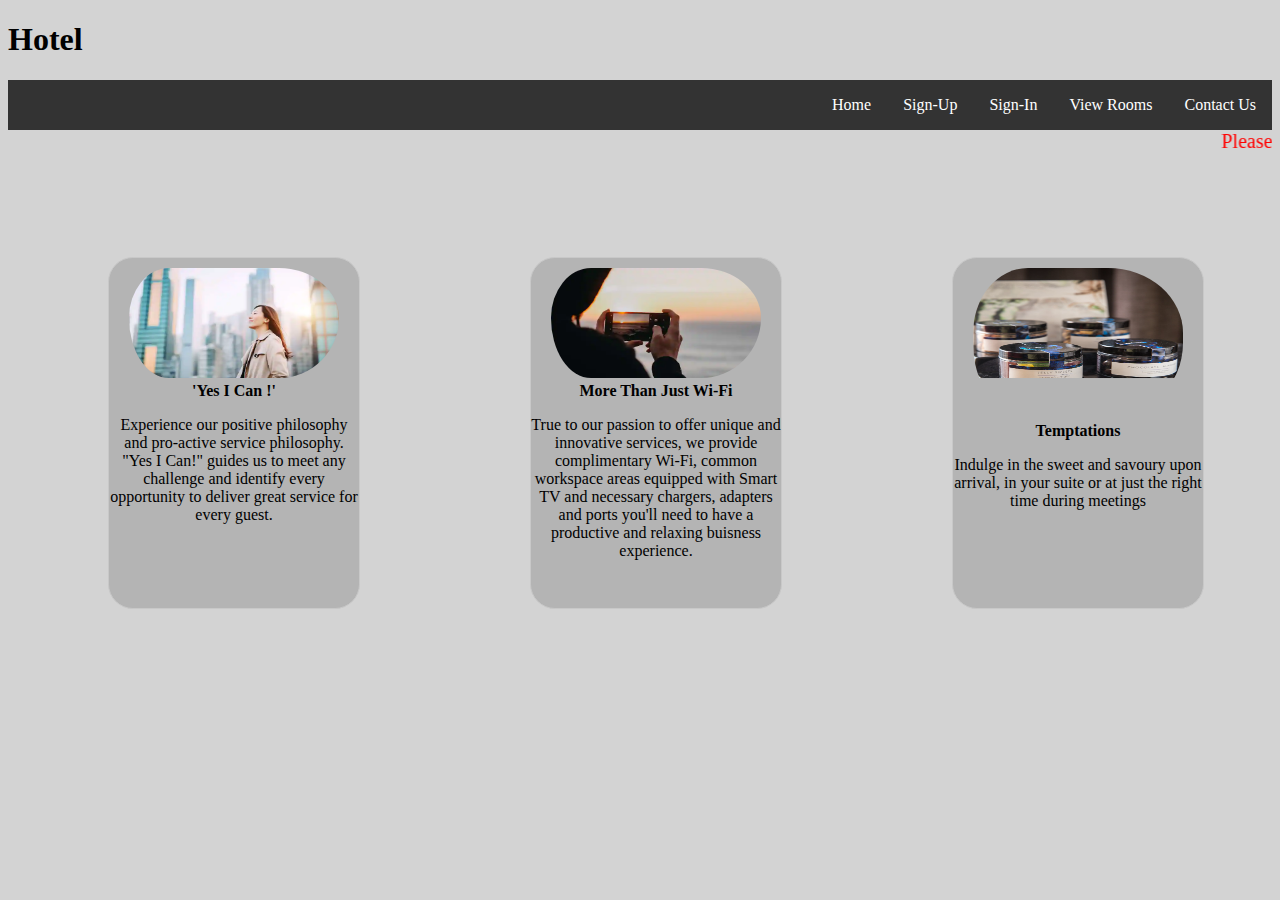
<file: Hotel-Management-System/src/main/webapp/index.html>
<!DOCTYPE html>
<html>
<head>
<meta charset="ISO-8859-1">
<title>Home</title>
<style>
body {
	background-color: lightgray;
}

ul {
	list-style-type: none;
	margin: 0;
	padding: 0;
	overflow: hidden;
	background-color: #333333;
}

li {
	float: right;
}

li a {
	display: block;
	color: white;
	text-align: center;
	padding: 16px;
	text-decoration: none;
}

li a:hover {
	background-color: #111111;
	text-decoration: underline;
}

.one {
	display: block;
	border: 1px solid rgb(200, 200, 200);
	border-radius: 25px;
	background-color: rgb(180, 180, 180);
	float: left;
	margin-top: 100px;
	margin-right: 20px;
	margin-left: 150px;
	width: 250px;
	height: 350px;
}

img {
	border-radius: 75px;
}
</style>
</head>
<body>
	<h1>Hotel</h1>
	<ul>
		<li><a href="contact.html">Contact Us</a></li>
		<li><a href="roomData">View Rooms</a></li>
		<li><a href="sign.html">Sign-In</a></li>
		<li><a href="signup.html">Sign-Up</a></li>
		<li><a href="#">Home</a></li>
	</ul>
	<marquee style="color: red; font-size: 20px;">Please follow
		all the guidelines issued by Government while you visit the hotel !!
		Stay Safe</marquee>
	<div class="one" style="margin-left: 100px;">
		<img src="images/positive.jpeg" alt="Positive" width="210px"
			height="110px" style="padding-left: 20px; padding-top: 10px">
		<center>
			<b>'Yes I Can !'</b>
			<p>Experience our positive philosophy and pro-active service
				philosophy. "Yes I Can!" guides us to meet any challenge and
				identify every opportunity to deliver great service for every guest.</p>
		</center>
	</div>
	<div class="one">
		<img src="images/wifiservice.jpeg" alt="Wi-fi" width="210px"
			height="110px" style="padding-left: 20px; padding-top: 10px">
		<center>
			<b>More Than Just Wi-Fi</b>
			<p>True to our passion to offer unique and innovative services,
				we provide complimentary Wi-Fi, common workspace areas equipped with
				Smart TV and necessary chargers, adapters and ports you'll need to
				have a productive and relaxing buisness experience.</p>
		</center>
	</div>
	<div class="one">
		<img src="images/tempt.jpeg" alt="Temptations" width="210px"
			height="150px" style="padding-left: 20px; padding-top: 10px">
		<center>
			<b>Temptations</b>
			<p>Indulge in the sweet and savoury upon arrival, in your suite
				or at just the right time during meetings</p>
		</center>
	</div>
</body>
</html>
</file>
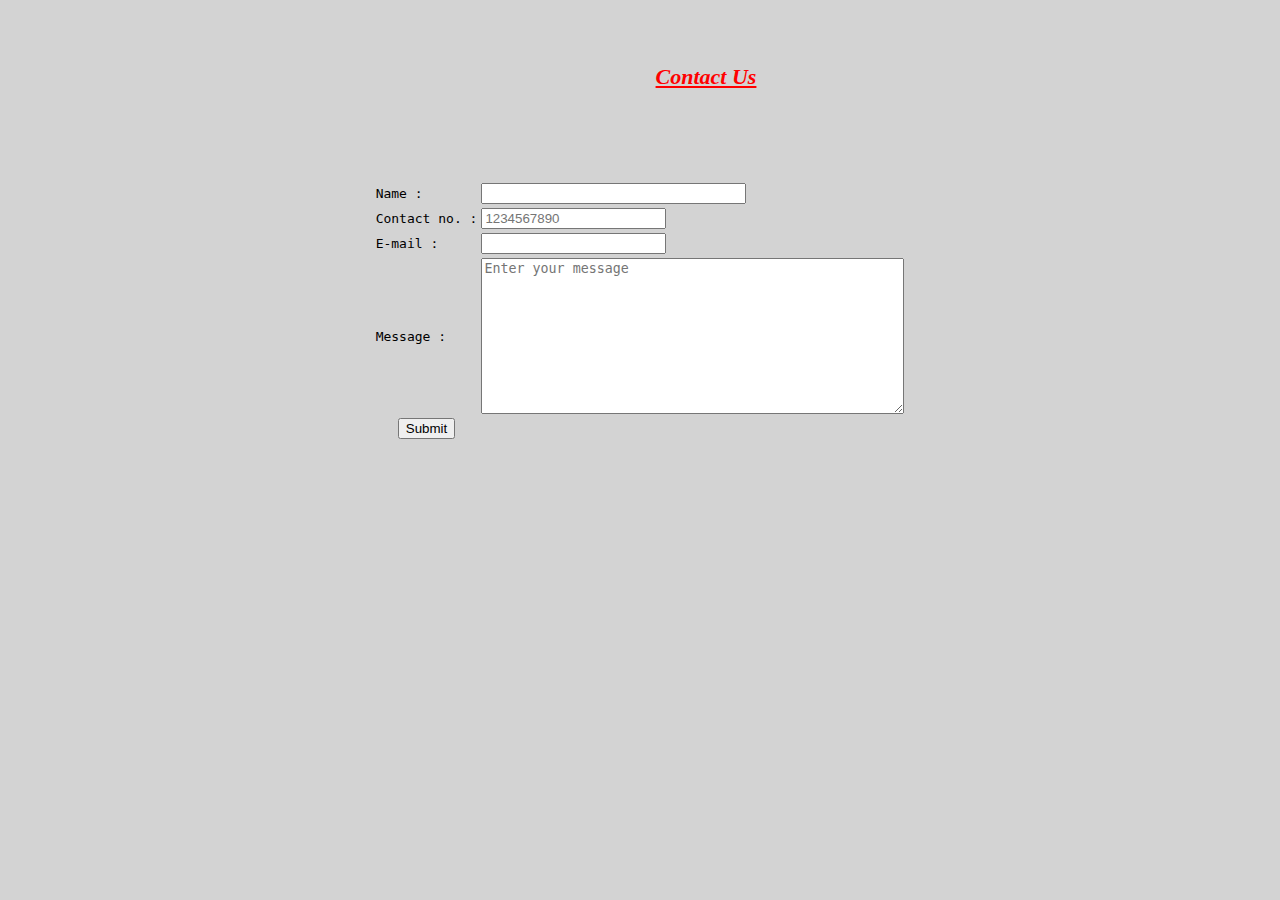
<file: Hotel-Management-System/src/main/webapp/contact.html>
<html>
<head>
<title>Contact Us</title>
<link rel="stylesheet" type="text/css" href="css/style.css">
</head>
<body>

	<pre>
	<h1>
			<u>Contact Us</u>
		</h1>
  <table border="0px" align="center">
	 <form action="Contact" method="post" class="edit">
        <h3 id="sample"></h3>
	 	<tr>
            <td><label>Name :</label></td>
					<td><input type="text" id="n" name="name" size=30 maxsize=50 required="*"></td>
        </tr>
        <tr>
            <td><label>Contact no. :</label></td>
					<td><input type="tel" name="phno" id="phno" placeholder="1234567890" pattern="[0-9]{10}" required="*" ></td>
        </tr>
        <tr>
            <td><label>E-mail :</label></td>
					<td><input type="email" name="mail" id="mails" required="*"></td>
        </tr>
        <tr>
            <td><label>Message :</label></td>
            <td><textarea name="message" rows="10" cols="50" placeholder="Enter your message" required="*"></textarea></td>
        </tr>
        <tr colspan=2 align="center">
         <td> <input type="submit"> </td>
        </tr>
	 </form>
  </table>
</pre>
</body>
</html>
</file>
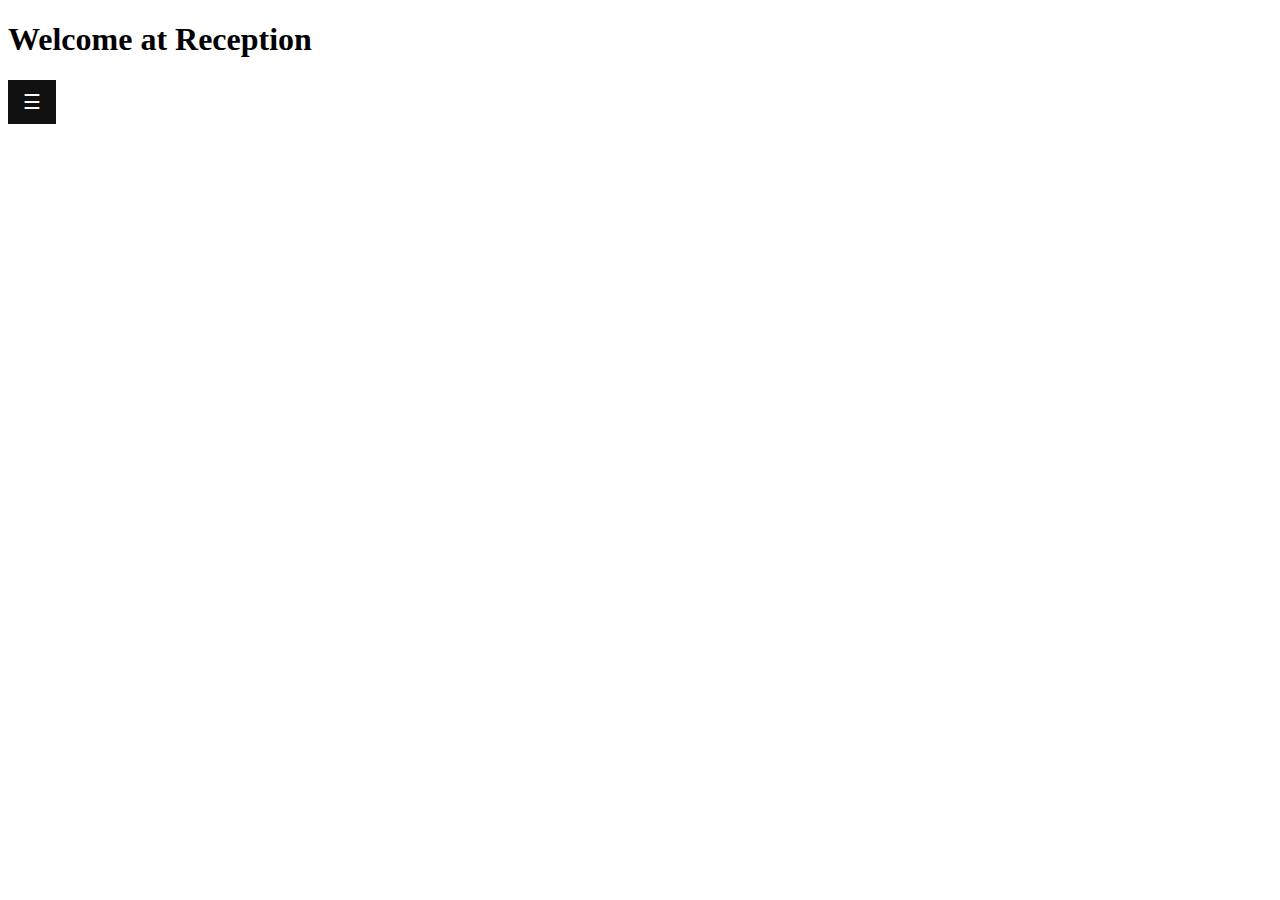
<file: Hotel-Management-System/src/main/webapp/reception.html>
<!DOCTYPE html>
<html>
<head>
<meta charset="ISO-8859-1">
<title>Reception</title>
<style>
/* The sidepanel menu */
.sidepanel {
	height: 250px; /* Specify a height */
	width: 0; /* 0 width - change this with JavaScript */
	position: fixed; /* Stay in place */
	z-index: 1; /* Stay on top */
	top: 0;
	left: 0;
	background-color: #111; /* Black*/
	overflow-x: hidden; /* Disable horizontal scroll */
	padding-top: 60px; /* Place content 60px from the top */
	transition: 0.5s;
	/* 0.5 second transition effect to slide in the sidepanel */
}

/* The sidepanel links */
.sidepanel a {
	padding: 8px 8px 8px 32px;
	text-decoration: none;
	font-size: 25px;
	color: #818181;
	display: block;
	transition: 0.3s;
}

/* When you mouse over the navigation links, change their color */
.sidepanel a:hover {
	color: #f1f1f1;
}

/* Position and style the close button (top right corner) */
.sidepanel .closebtn {
	position: absolute;
	top: 0;
	right: 25px;
	font-size: 36px;
	margin-left: 50px;
}

/* Style the button that is used to open the sidepanel */
.openbtn {
	font-size: 20px;
	cursor: pointer;
	background-color: #111;
	color: white;
	padding: 10px 15px;
	border: none;
}

.openbtn:hover {
	background-color: #444;
}
</style>
</head>
<body>
	<h1>Welcome at Reception</h1>
	<div id="mySidepanel" class="sidepanel">
		<a href="#">Book Room</a> <a href="#">Add payment details</a>
	</div>

	<button class="openbtn" onclick="openNav()">&#9776;</button>
	<script>
function openNav() {
	  document.getElementById("mySidepanel").style.width = "250px";
	}

	/* Set the width of the sidebar to 0 (hide it) */
	function closeNav() {
	  document.getElementById("mySidepanel").style.width = "0";
	}
</script>
</body>
</html>
</file>
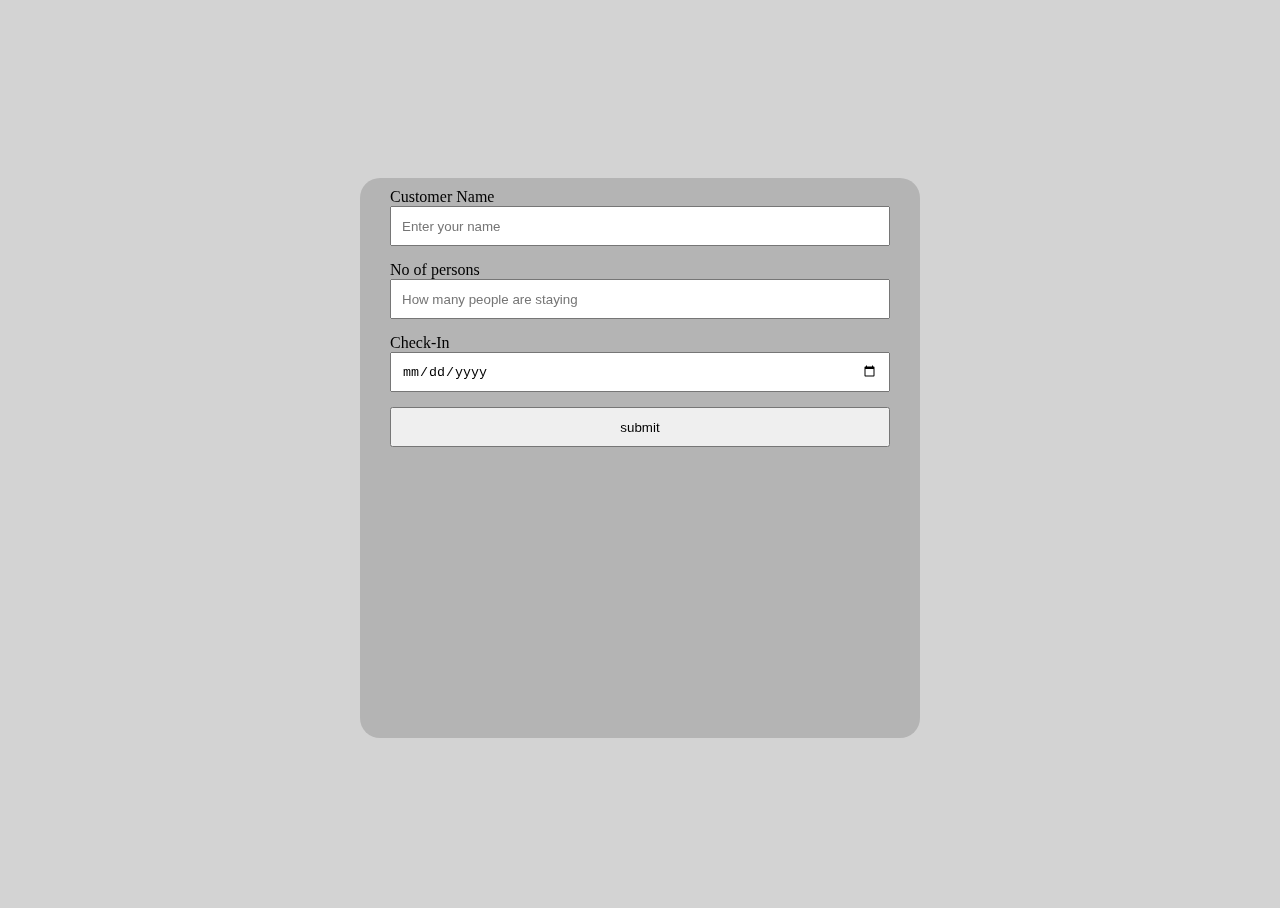
<file: Hotel-Management-System/src/main/webapp/Room.html>
<!DOCTYPE html>
<html>
<head>
<meta charset="ISO-8859-1">
<title>Room Booking</title>
<style>
.flip-container {
	perspective: 1000;
}

.flipper {
	padding: 30px;
	width: 500px;
	height: 500px;
	position: relative;
	background-color: rgb(180, 180, 180);
	-webkit-border-radius: 20px;
	-moz-border-radius: 20px;
	border-radius: 20px;
	transition: 0.6s;
	transform-style: preserve-3d;
}

.front {
	position: absolute;
	padding: 10px 30px;
	top: 0;
	left: 0;
	right: 0;
	backface-visibility: hidden;
}

input {
	width: 100%;
	margin-bottom: 15px;
	height: 40px;
	box-sizing: border-box;
	padding: 10px;
}

input[type=radio] {
	border: 0px;
	left: -1px;
	width: 15px;
	height: 15px;
	width: 100%;
	height: 2em;
}

.title {
	text-align: center;
}

body, html {
	height: 100%;
}

body {
	display: flex;
	justify-content: center;
	align-items: center;
	background-color: lightgray;
}
</style>

</head>
<body>
	<div class="flip-container">
		<div class="flipper" id="flipper">
			<div class="front">
				<form action="RoomAuth">
					<label>Customer Name </label><input type="text" name="Name"
						placeholder="Enter your name"><br> <label>No
						of persons</label><input type="text" name="nop"
						placeholder="How many people are staying"><br> <label>Check-In</label>
					<input type="date" name="cin" placeholder="Check-in"><br>
					<input type="submit" value="submit">
				</form>
			</div>
		</div>
	</div>
</body>
</html>
</file>
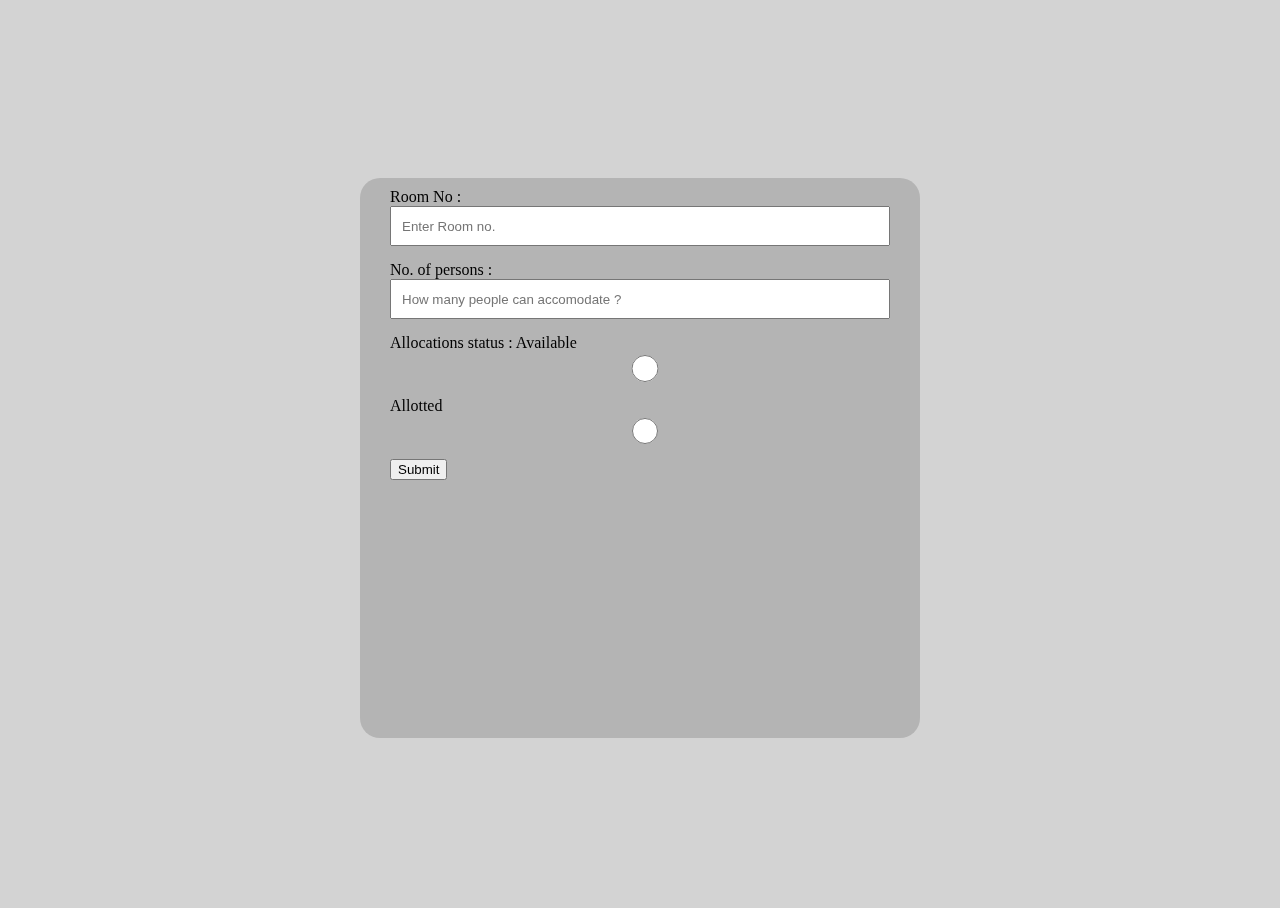
<file: Hotel-Management-System/src/main/webapp/roomaddition.html>
<!DOCTYPE html>
<html>
<head>
<meta charset="ISO-8859-1">
<title>Add Rooms</title>
<style>
.flip-container {
	perspective: 1000;
}

.flipper {
	padding: 30px;
	width: 500px;
	height: 500px;
	position: relative;
	background-color: rgb(180, 180, 180);
	-webkit-border-radius: 20px;
	-moz-border-radius: 20px;
	border-radius: 20px;
	transition: 0.6s;
	transform-style: preserve-3d;
}

.front {
	position: absolute;
	padding: 10px 30px;
	top: 0;
	left: 0;
	right: 0;
	backface-visibility: hidden;
}

input {
	width: 100%;
	margin-bottom: 15px;
	height: 40px;
	box-sizing: border-box;
	padding: 10px;
}

input[type=radio] {
	border: 0px;
	left: -1px;
	width: 15px;
	height: 15px;
	width: 100%;
	height: 2em;
}

.title {
	text-align: center;
}

body, html {
	height: 100%;
}

body {
	display: flex;
	justify-content: center;
	align-items: center;
	background-color: lightgray;
}
</style>
</head>
<body >
<div class="flip-container">
		<div class="flipper" id="flipper">
			<div class="front">
<form action = "RoomAdd" method="get">
<label>Room No : </label> <input type ="number" name = "rno" placeholder="Enter Room no."/><br>
<label>No. of persons :  </label><input type="number" name="nop" placeholder = "How many people can accomodate ?"/><br>
<label>Allocations status : </label>
 <label>Available</label><input type="radio" name="roomstat" value="Available" /> 
 <label>Allotted</label><input type="radio" name="roomstat" value="Allotted" /> 
 <button type"submit">Submit</button>
</form>
</div>
</div>
	</div>
</body>
</html>
</file>
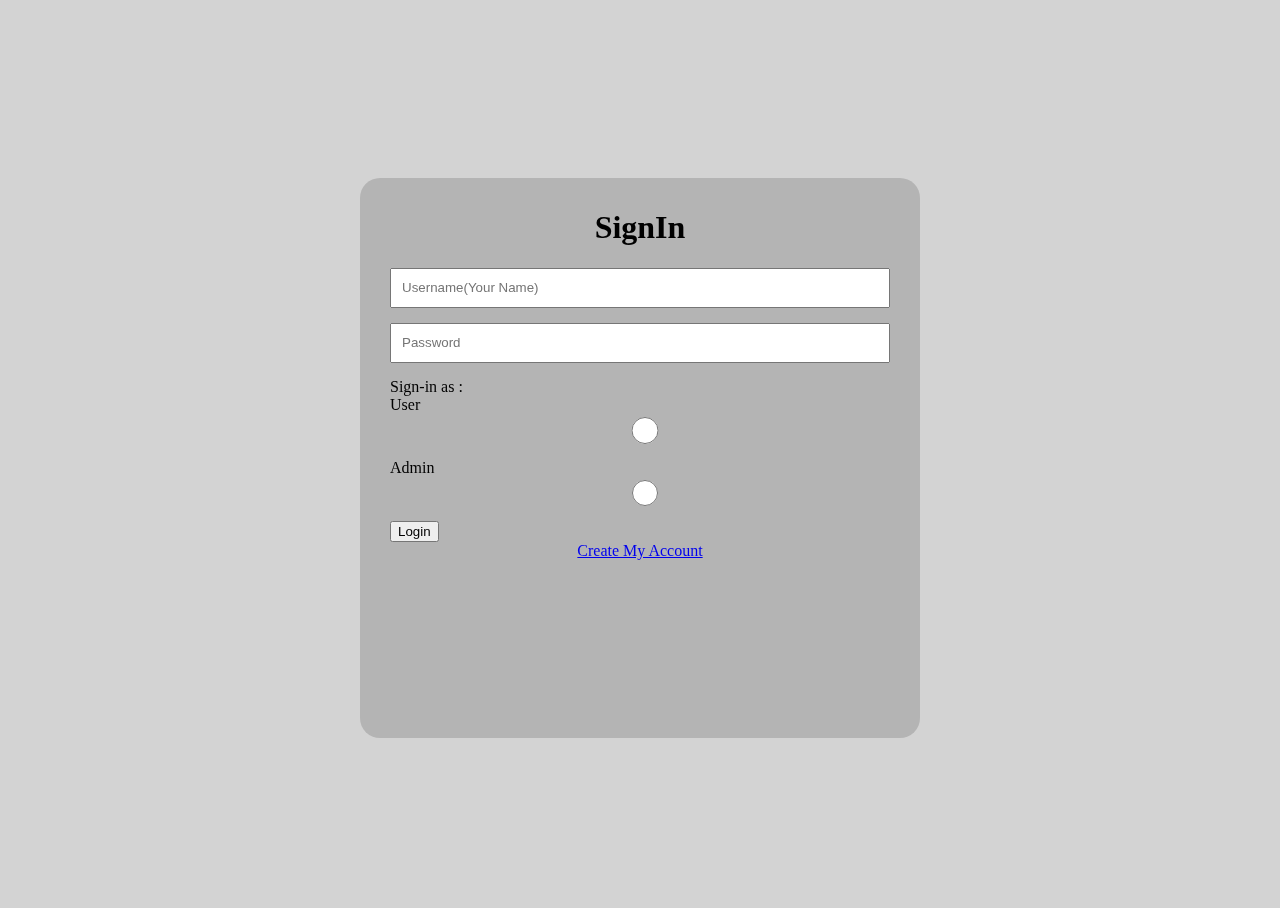
<file: Hotel-Management-System/src/main/webapp/sign.html>
<!DOCTYPE html>
<html>
<head>
<meta charset="ISO-8859-1">
<title>SignIn</title>
<style>
.flip-container {
	perspective: 1000;
	
}

.flipper {
	padding: 30px;
	width: 500px;
	height: 500px;
	position: relative;
	background-color: rgb(180, 180, 180);
	-webkit-border-radius: 20px;
	-moz-border-radius: 20px;
	border-radius: 20px;
	transition: 0.6s;
	transform-style: preserve-3d;
}

.front {
	position: absolute;
	padding: 10px 30px;
	top: 0;
	left: 0;
	right: 0;
	backface-visibility: hidden;
}

input {
	width: 100%;
	margin-bottom: 15px;
	height: 40px;
	box-sizing: border-box;
	padding: 10px;
}

input[type=radio] {
	border: 0px;
	left: -1px;
	width: 15px;
	height: 15px;
	width: 100%;
	height: 2em;
}

.title {
	text-align: center;
}

body, html {
	height: 100%;
}

body {
	display: flex;
	justify-content: center;
	align-items: center;
	background-color: lightgray;
}
</style>

</head>
<body>
	<div class="flip-container">
		<div class="flipper" id="flipper">
			<div class="front">
				<h1 class="title">SignIn</h1>
				<form action="SignIn" method="post">
					<input type="text" placeholder="Username(Your Name)"
						name="username" /> <input type="password" placeholder="Password"
						name="pass" /> <label>Sign-in as : </label><br> <label>User</label><input
						type="radio" name="usertype" value="User" /> <label>Admin</label><input
						type="radio" name="usertype" value="Admin" /> 
						<button type="submit" >Login</button>
				</form>
				<center>
					<a class="flipbutton" id="loginbutton" href="signup.html">Create My Account</a>
				</center>
			</div>
		</div>
	</div>
</body>
</html>
</file>
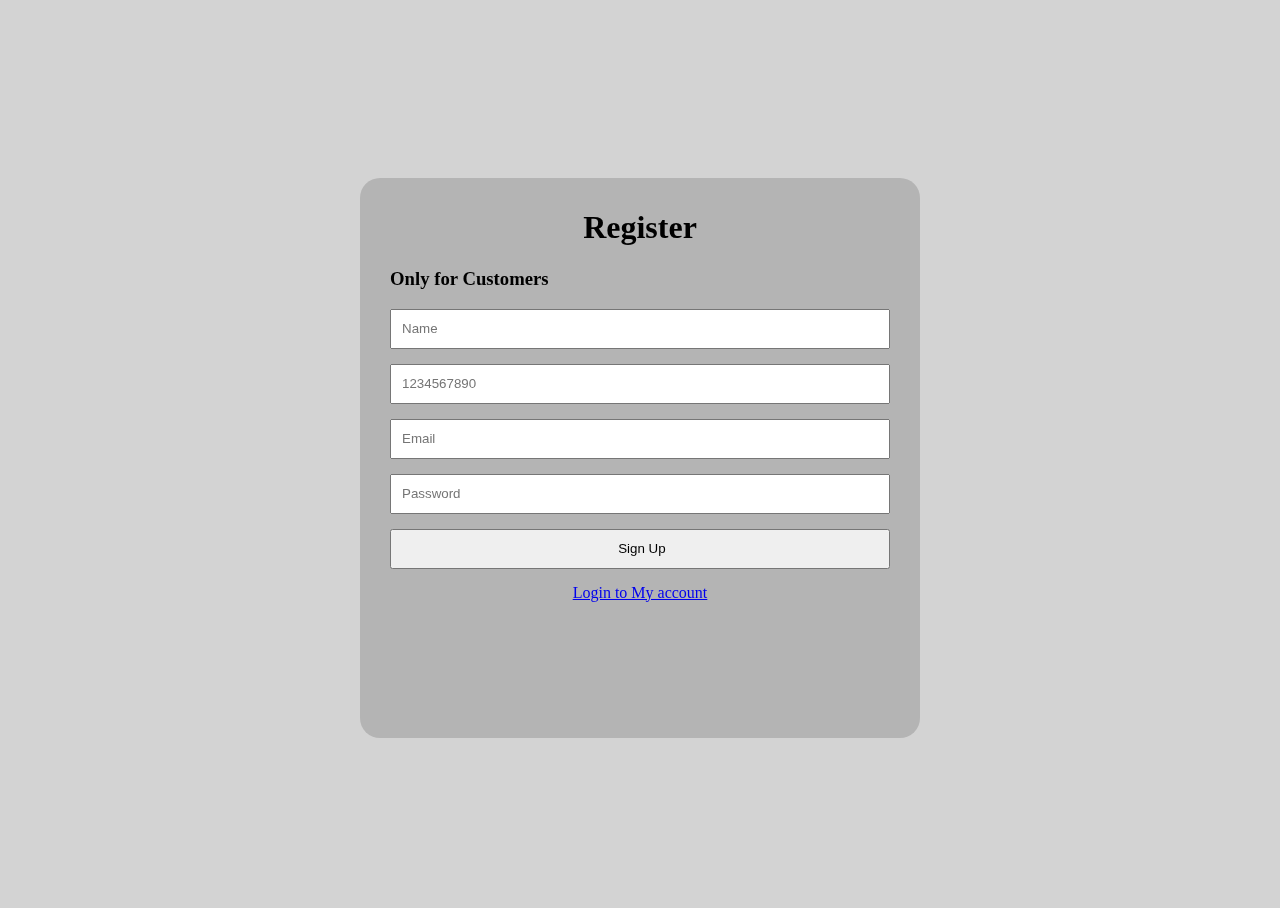
<file: Hotel-Management-System/src/main/webapp/signup.html>
<!DOCTYPE html>
<html>
<head>
<meta charset="ISO-8859-1">
<title>Signup</title>
<style>
.flip-container {
	perspective: 1000;
}

.flipper {
	padding: 30px;
	width: 500px;
	height: 500px;
	position: relative;
	background-color: rgb(180, 180, 180);
	-webkit-border-radius: 20px;
	-moz-border-radius: 20px;
	border-radius: 20px;
	transition: 0.6s;
	transform-style: preserve-3d;
}

.back {
	position: absolute;
	padding: 10px 30px;
	top: 0;
	left: 0;
	right: 0;
	backface-visibility: hidden;
}

input {
	width: 100%;
	margin-bottom: 15px;
	height: 40px;
	box-sizing: border-box;
	padding: 10px;
}

.title {
	text-align: center;
}

body, html {
	height: 100%;
}

body {
	display: flex;
	justify-content: center;
	align-items: center;
	background-color: lightgray;
}
</style>

</head>
<body>
	<div class="flip-container">
		<div class="flipper" id="flipper">
			<div class="back">
				<h1 class="title">Register</h1>
				<h3>Only for Customers</h3>
				<form action="SignUp" method="post">
					<input type="text" placeholder="Name" name="name" required="*"> <input
						type="tel" placeholder="1234567890" pattern="[0-9]{10}" name="phno" required="*"> <input
						type="email" placeholder="Email" name="mail" required="*"> <input
						type="password" placeholder="Password" name="pass"  pattern="(?=.*\d)(?=.*[a-z])(?=.*[A-Z]).{6,}" title="Must contain at least one number and one uppercase and lowercase letter, and at least 6 or more characters" required>
						<input type="submit" value=" Sign Up">
				</form>
				<center>
					<a class="flipbutton " id=" registerButton" href=" sign.html">Login	to My account</a>
				</center>
			</div>
		</div>
	</div>

</body>
</html>
</file>
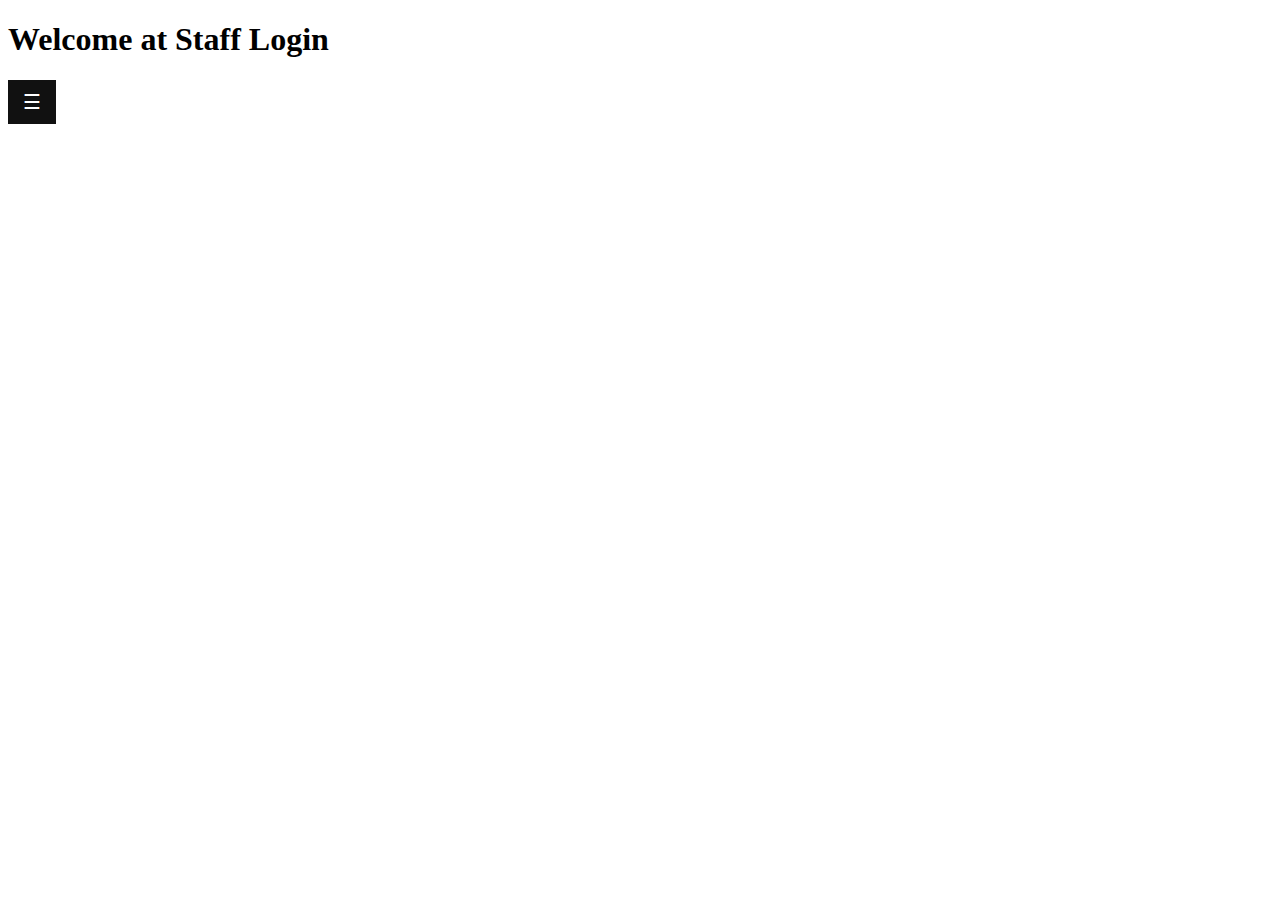
<file: Hotel-Management-System/src/main/webapp/staff.html>
<!DOCTYPE html>
<html>
<head>
<meta charset="ISO-8859-1">
<title>Staff</title>
<style>
/* The sidepanel menu */
.sidepanel {
	height: 250px; /* Specify a height */
	width: 0; /* 0 width - change this with JavaScript */
	position: fixed; /* Stay in place */
	z-index: 1; /* Stay on top */
	top: 0;
	left: 0;
	background-color: #111; /* Black*/
	overflow-x: hidden; /* Disable horizontal scroll */
	padding-top: 60px; /* Place content 60px from the top */
	transition: 0.5s;
	/* 0.5 second transition effect to slide in the sidepanel */
}

/* The sidepanel links */
.sidepanel a {
	padding: 8px 8px 8px 32px;
	text-decoration: none;
	font-size: 25px;
	color: #818181;
	display: block;
	transition: 0.3s;
}

/* When you mouse over the navigation links, change their color */
.sidepanel a:hover {
	color: #f1f1f1;
}

/* Position and style the close button (top right corner) */
.sidepanel .closebtn {
	position: absolute;
	top: 0;
	right: 25px;
	font-size: 36px;
	margin-left: 50px;
}

/* Style the button that is used to open the sidepanel */
.openbtn {
	font-size: 20px;
	cursor: pointer;
	background-color: #111;
	color: white;
	padding: 10px 15px;
	border: none;
}

.openbtn:hover {
	background-color: #444;
}
</style>
</head>
<body>
	<h1>Welcome at Staff Login</h1>
	<div id="mySidepanel" class="sidepanel">
		<a href="#">Attendance</a> <a href="#">View Rooms </a>
	</div>

	<button class="openbtn" onclick="openNav()">&#9776;</button>
	<script>
function openNav() {
	  document.getElementById("mySidepanel").style.width = "250px";
	}

	/* Set the width of the sidebar to 0 (hide it) */
	function closeNav() {
	  document.getElementById("mySidepanel").style.width = "0";
	}
</script>
</body>
</html>
</file>
<file: Hotel-Management-System/src/main/webapp/css/style.css>
@charset "ISO-8859-1";

body {
	background-color: lightgray;
}

h1 {
	font-family: verdana;
	font-style: italic;
	font-size: 22px;
	color: red;
	text-align: center;
}

h3 {
	font-family: Arial black;
	font-size: 20px;
	text-align: center;
}

.edit {
	font-family: verdana;
	font-size: 18px;
	text-align: center;
}
</file>
